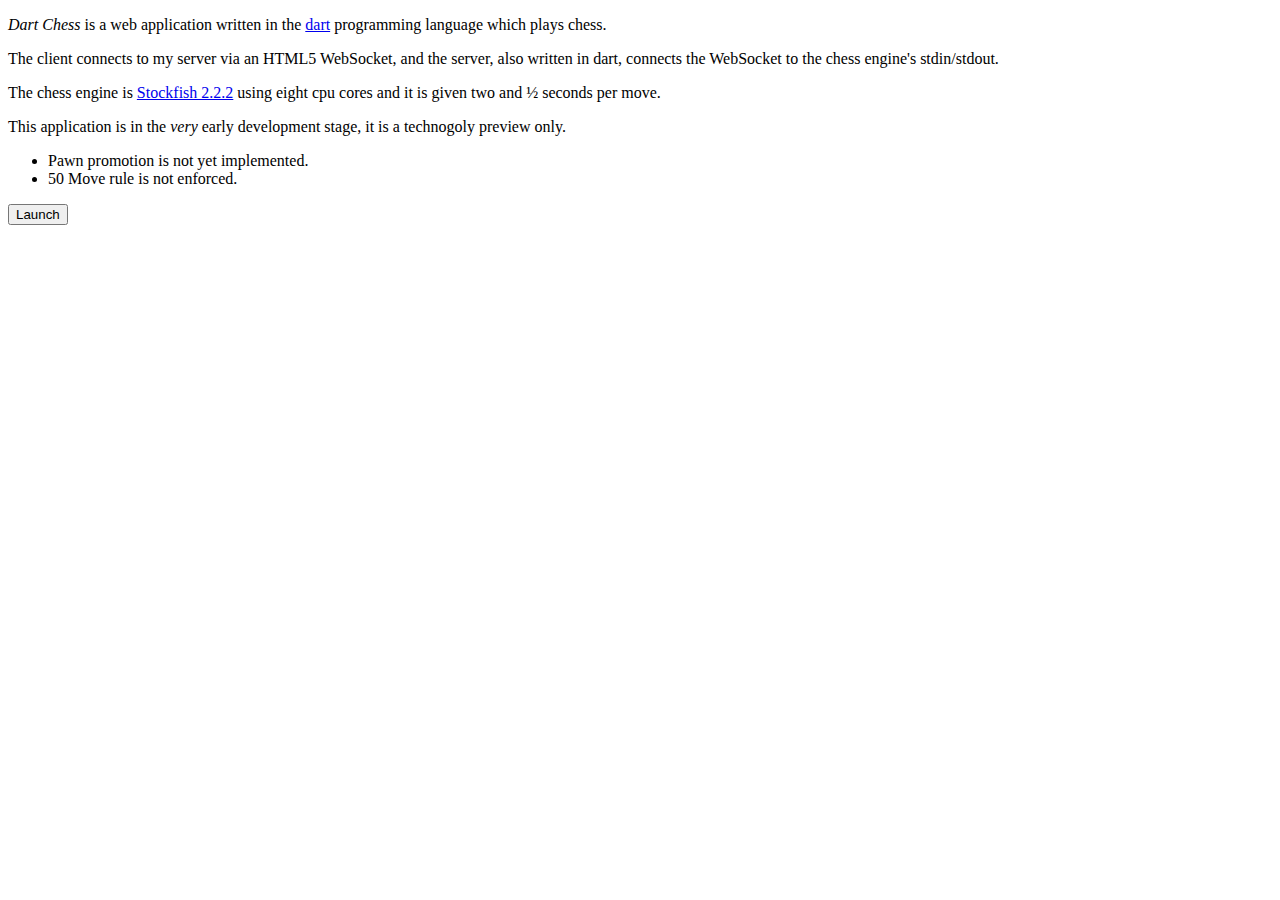
<file: index.html>
<!DOCTYPE html>
<html>
  <head>
    <title>Dart Chess</title>
  </head>
  <body>
    <p><i>Dart Chess</i> is a web application written in the <a href="http://dartlang.org">dart</a> programming language which plays chess.</p>
    <p>The client connects to my server via an HTML5 WebSocket, and the server, also written in dart, connects the WebSocket to the chess engine's stdin/stdout.</p>
    <p>The chess engine is <a href="http://stockfishchess.com">Stockfish 2.2.2</a> using eight cpu cores and it is given two and &#0189; seconds per move.</p>
    <p>This application is in the <i>very</i> early development stage, it is a technogoly preview only.</p>
    <ul>
    	<li>Pawn promotion is not yet implemented.</li>
    	<li>50 Move rule is not enforced.</li>
    </ul>
	<button type="button" onclick="window.open('dartchess.html','dartchess','width=320,height=480');">Launch</button>
  </body>
</html>
</file>
